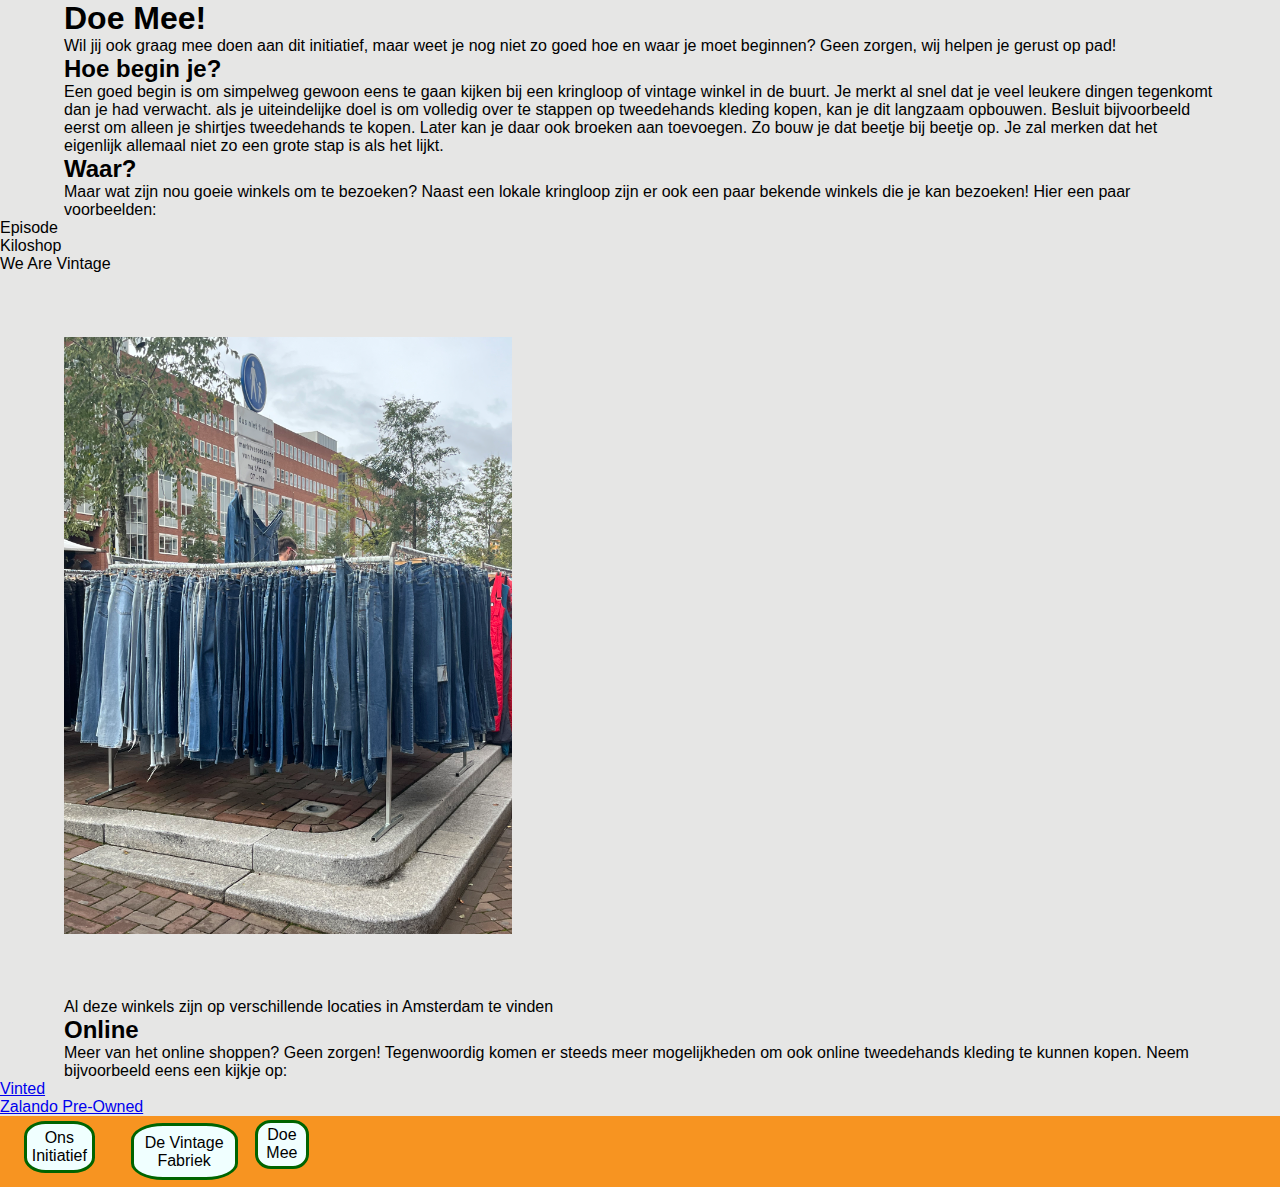
<file: html/doemee.html>
<!DOCTYPE html>
<html lang="nl">
    <head>
    <meta charset="UTF-8">
    <meta name="viewport" content="width=device-width, initial-scale=1.0">
    <title>Doe Mee</title>
    <link rel="stylesheet" href="../css/style.css">
    </head>
    <body>
        <header>
            <h1>Doe Mee!</h1>
        </header>
        <main>
            <p>Wil jij ook graag mee doen aan dit initiatief, maar weet je nog niet zo goed hoe en waar je moet beginnen? Geen zorgen,
                wij helpen je gerust op pad!
            </p>
            <h2>Hoe begin je?</h2>
            <p>Een goed begin is om simpelweg gewoon eens te gaan kijken bij een kringloop of vintage winkel in de buurt. Je merkt
                al snel dat je veel leukere dingen tegenkomt dan je had verwacht.
                als je uiteindelijke doel is om volledig over te stappen op tweedehands kleding kopen, kan je dit langzaam
                opbouwen. Besluit bijvoorbeeld eerst om alleen je shirtjes tweedehands te kopen. Later kan je daar ook 
                broeken aan toevoegen. Zo bouw je dat beetje bij beetje op. Je zal merken dat het eigenlijk allemaal niet
                zo een grote stap is als het lijkt.
            </p>
            <h2>Waar?</h2>
            <p>Maar wat zijn nou goeie winkels om te bezoeken? Naast een lokale kringloop zijn er ook een paar bekende
                winkels die je kan bezoeken! Hier een paar voorbeelden: 
                <li>Episode</li>
                <li>Kiloshop</li>
                <li>We Are Vintage</li>
                <img src="/images/vintage_winkel_3.jpg" alt="Vintage Winkel">
            </p>
            <p>Al deze winkels zijn op verschillende locaties in Amsterdam te vinden</p>
            <h2>Online</h2>
            <p>Meer van het online shoppen? Geen zorgen! Tegenwoordig komen er steeds meer mogelijkheden om ook online
                tweedehands kleding te kunnen kopen. Neem bijvoorbeeld eens een kijkje op:
                <li><a href="https://www.vinted.nl/">Vinted</a></li>
                <li><a href="https://www.zalando.nl/pre-owned-home/">Zalando Pre-Owned</a></li>
            </p>
        </main>
        <footer>
            <nav>
                <ul>
                    <li><a href="./onsinitiatief.html">Ons Initiatief</a></li>
                    <li><a href="../index.html">De Vintage Fabriek</a></li>
                    <li><a href="./doemee.html">Doe Mee</a></li>
                </ul> 
            </nav>
        </footer>
    </body>
</html>
</file>
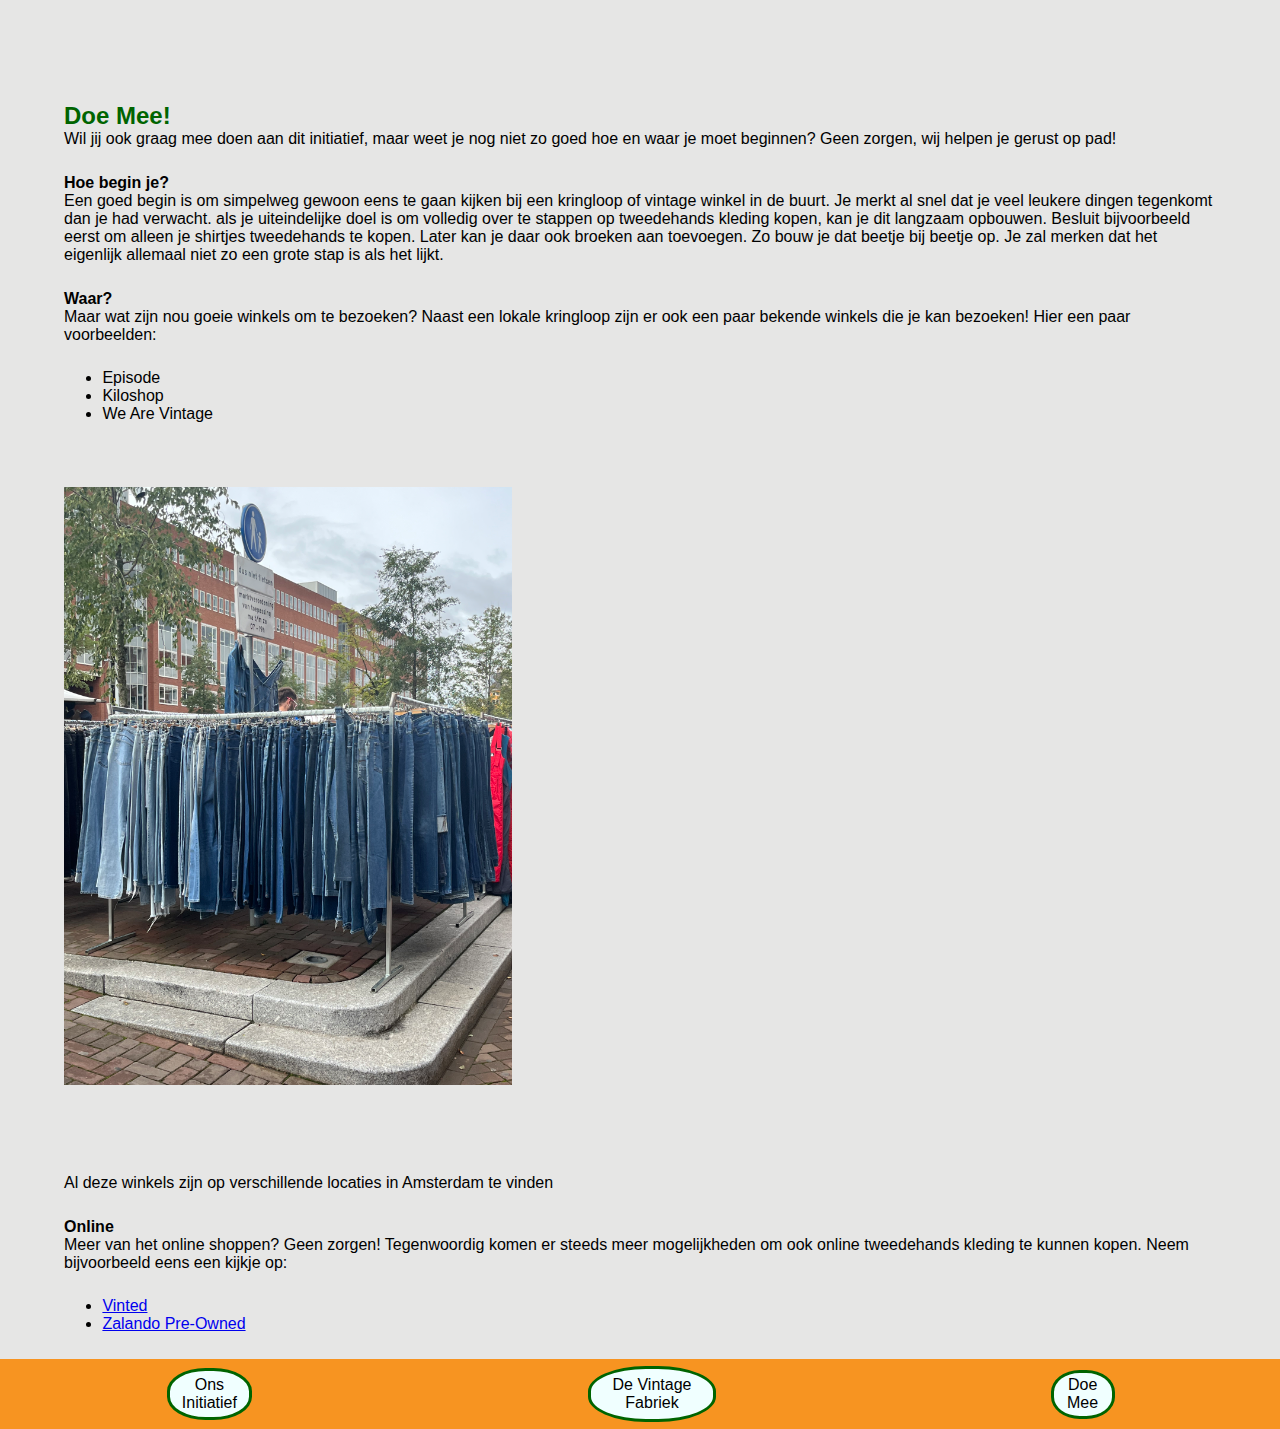
<file: projecttest/html/doemee.html>
<!DOCTYPE html>
<html lang="nl">
    <head>
    <meta charset="UTF-8">
    <meta name="viewport" content="width=device-width, initial-scale=1.0">
    <title>Doe Mee</title>
    <link rel="stylesheet" href="../css/style.css">
    </head>
    <body>
        <header>
            <h1>Doe Mee!</h1>
        </header>
        <main>
            <p>Wil jij ook graag mee doen aan dit initiatief, maar weet je nog niet zo goed hoe en waar je moet beginnen? Geen zorgen,
                wij helpen je gerust op pad!
            </p>
            <h2>Hoe begin je?</h2>
            <p>Een goed begin is om simpelweg gewoon eens te gaan kijken bij een kringloop of vintage winkel in de buurt. Je merkt
                al snel dat je veel leukere dingen tegenkomt dan je had verwacht.
                als je uiteindelijke doel is om volledig over te stappen op tweedehands kleding kopen, kan je dit langzaam
                opbouwen. Besluit bijvoorbeeld eerst om alleen je shirtjes tweedehands te kopen. Later kan je daar ook 
                broeken aan toevoegen. Zo bouw je dat beetje bij beetje op. Je zal merken dat het eigenlijk allemaal niet
                zo een grote stap is als het lijkt.
            </p>
            <h2>Waar?</h2>
            <p>Maar wat zijn nou goeie winkels om te bezoeken? Naast een lokale kringloop zijn er ook een paar bekende
                winkels die je kan bezoeken! Hier een paar voorbeelden: 
                <li>Episode</li>
                <li>Kiloshop</li>
                <li>We Are Vintage</li>
                <img src="../images/vintage_winkel_3.jpg" alt="Vintage Winkel">
            </p>
            <p>Al deze winkels zijn op verschillende locaties in Amsterdam te vinden</p>
            <h2>Online</h2>
            <p>Meer van het online shoppen? Geen zorgen! Tegenwoordig komen er steeds meer mogelijkheden om ook online
                tweedehands kleding te kunnen kopen. Neem bijvoorbeeld eens een kijkje op:
                <li><a href="https://www.vinted.nl/">Vinted</a></li>
                <li><a href="https://www.zalando.nl/pre-owned-home/">Zalando Pre-Owned</a></li>
            </p>
        </main>
        <footer>
            <nav>
                <ul>
                    <li><a href="./onsinitiatief.html">Ons Initiatief</a></li>
                    <li><a href="../index.html">De Vintage Fabriek</a></li>
                    <li><a href="./doemee.html">Doe Mee</a></li>
                </ul> 
            </nav>
        </footer>
    </body>
</html>
</file>
<file: css/style.css>
* {
    margin: 0;
    padding: 0;
}

body {
    background-color: #e6e6e5;
    font-family:'Segoe UI', Tahoma, Geneva, Verdana, sans-serif;
    
}

nav a {
    text-decoration: none;
    text-align: center;
    margin: 5% 0% 5% 25%;
    padding: 5% 5% 5% 5%;
    border: solid;
    border-color: darkgreen;
    background-color: azure;
    border-radius: 30%;
    color: black;
    display: flex;
}

ul {
    display: flex;
    list-style-type: none;
}

h1 {
    margin-left: 5%;
}

h2 {
    margin-left: 5%;
}


p {
    display: flex;
    margin-left: 5%;
    margin-right: 5%;
}

img {
    max-width: 35%;
    max-height: 35%;
    margin-left: 5%;
    margin-bottom: 5%;
    margin-top: 5%;
    display: flex;
}

main :nth-child(2){
    border-radius: 50%;
    display: flex;
}

main :nth-child(4){
    border-radius: 18%;
    display: flex;
}

footer {
    background-color: #f79421;
    
}
</file>
<file: projecttest/css/style.css>
* {
    margin: 0;
    padding: 0;
}

header img {
    transform: scale(2.4);
    padding-left: 15%;
    padding-bottom: 3%;
    padding-top: 3%;
}

body {
    background-color: #e6e6e5;
    font-family:'Segoe UI', Tahoma, Geneva, Verdana, sans-serif;
}

nav a {
    text-decoration: none;
    text-align: center;
    margin: 5%;
    padding: 5%;
    border: solid;
    border-color: darkgreen;
    background-color: azure;
    border-radius: 45%;
    color: black;
    display: flex;
}

ul {
    display: flex;
    list-style-type: none;
}

h1 {
    margin-left: 5%;
    margin-top: 8%;
    font-size: 150%;
    color: darkgreen;
}


h2 {
    margin-left: 5%;
    font-size: 100%;
}

p {
    display: flex;
    margin-left: 5%;
    margin-right: 5%;
    margin-bottom: 2%;
}

li {
    margin-left: 8%;
}

nav li {
    margin: auto;
}

img {
    width: 35%;
    height: 35%;
    margin-left: 5%;
    margin-bottom: 5%;
    margin-top: 5%;
    display: flex;
}

p img {
    border-radius: 12%;
}

p :only-child {
    margin-right: 5%;
    margin-top: 15%;
    width: 40%;
    height: 45%;
}

main :nth-child(1){
    border-radius: 20%;
}



footer {
    background-color: #f79421;
    
}
</file>
